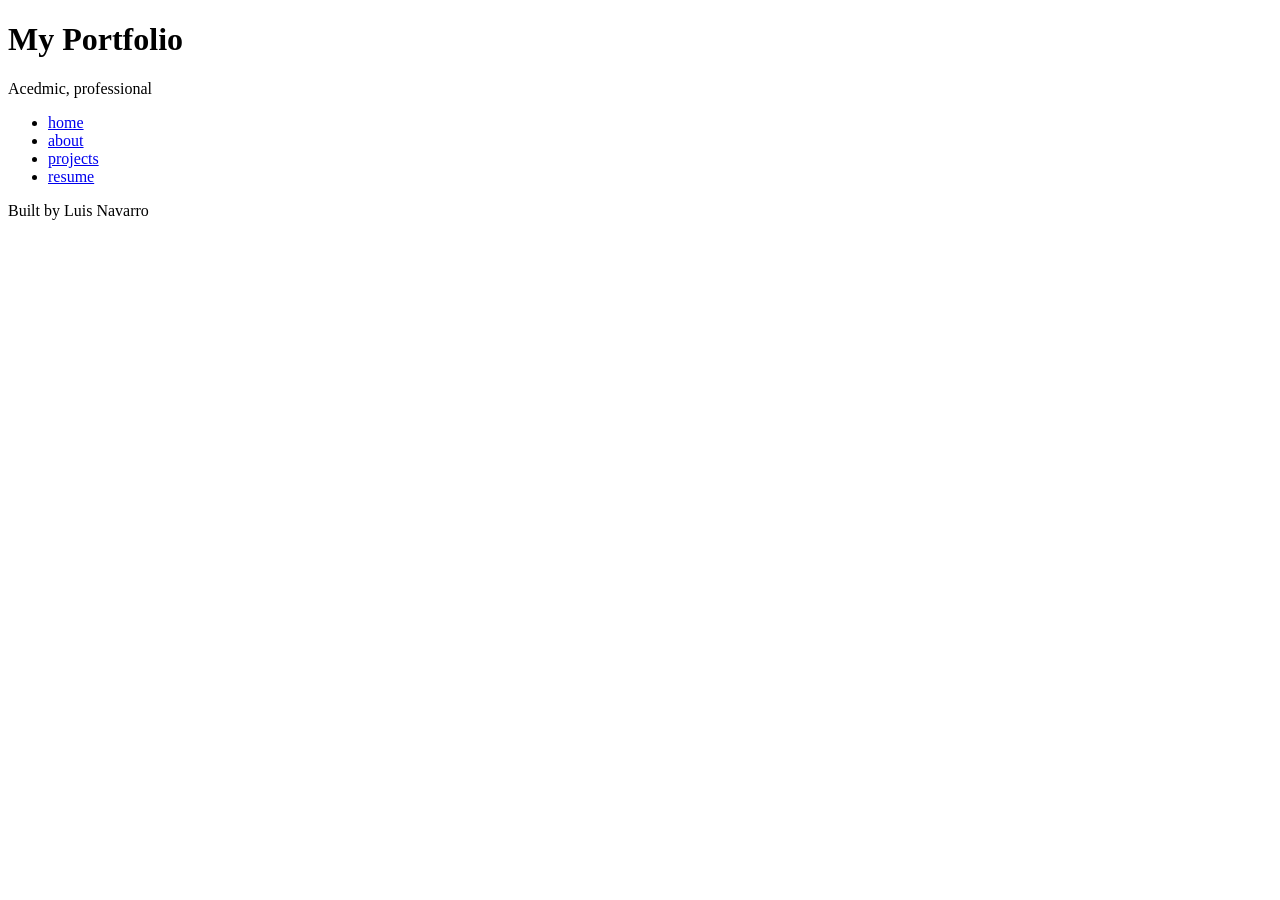
<file: index.html>
<!DOCTYPE html>
<html lang="en">
<head>
    <meta charset="UTF-8">
    <meta name="viewport" content="width=device-width, initial-scale=1.0">
    <title>Luis's Portfolio</title>
</head>
<body>
    <header>
        <h1>My Portfolio</h1>
        <p>Acedmic, professional</p>
    </header>
    <nav>
        <ul>
            <li><a href="index.html">home</a></li>
            <li><a href="about.html">about</a></li>
            <li><a href="projects.html">projects</a></li>
            <li><a href="resume.html">resume</a></li>
        </ul>
    </nav>
    <main>

    </main>
    <footer>
        <p>Built by Luis Navarro</p>
    </footer>
</body>
</html>
</file>
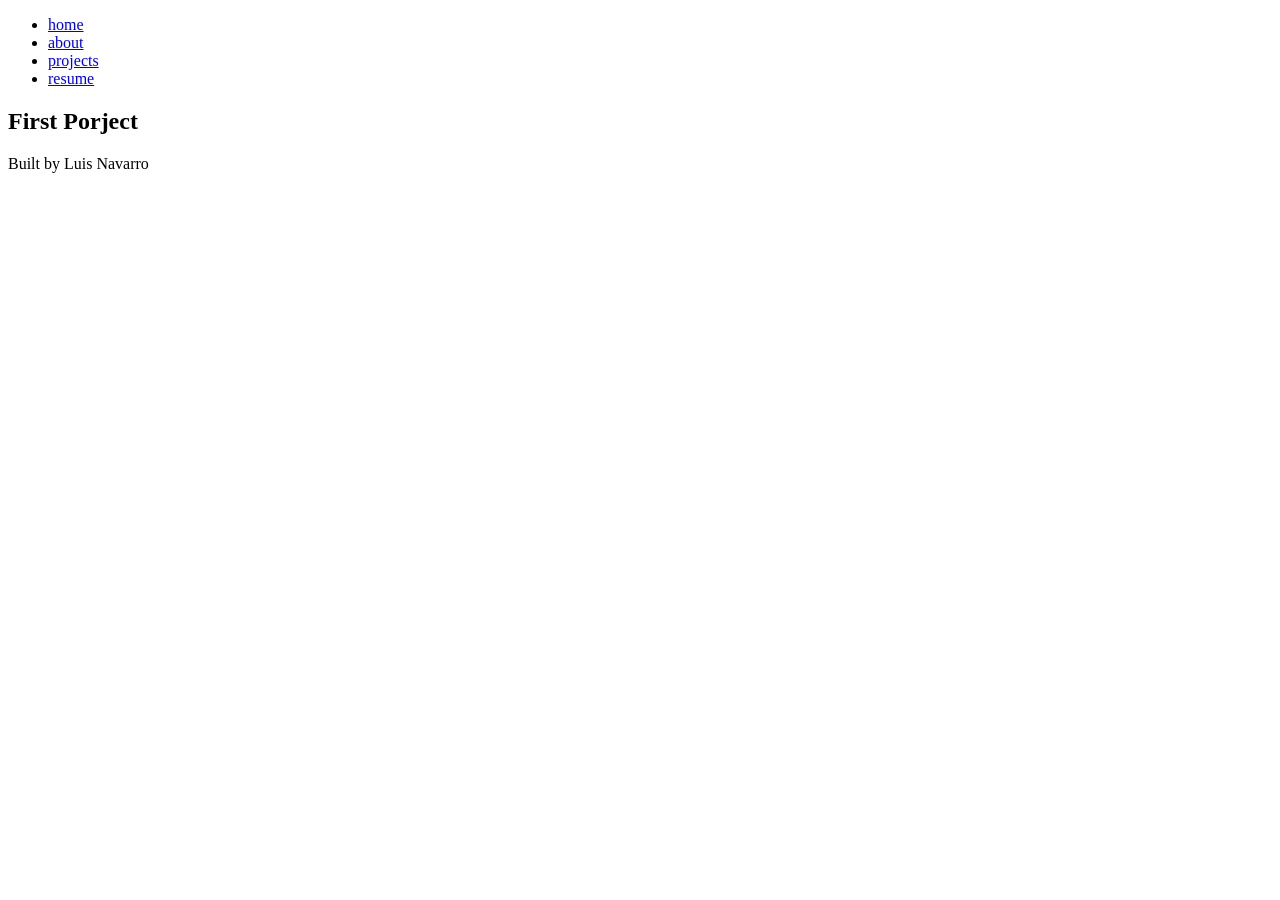
<file: projects.html>
<!DOCTYPE html>
<html lang="en">
<head>
    <meta charset="UTF-8">
    <meta name="viewport" content="width=device-width, initial-scale=1.0">
    <title>Projects</title>
</head>
<body>
       <header></header>
    <nav>
        <ul>
            <li><a href="index.html">home</a></li>
            <li><a href="about.html">about</a></li>
            <li><a href="projects.html">projects</a></li>
            <li><a href="resume.html">resume</a></li>
        </ul>
    </nav>
    <main>
        <sections>
            <h2>First Porject</h2>
        </sections>
    </main>
    <footer>
        <p>Built by Luis Navarro</p>
    </footer>
</body>
</html>
</file>
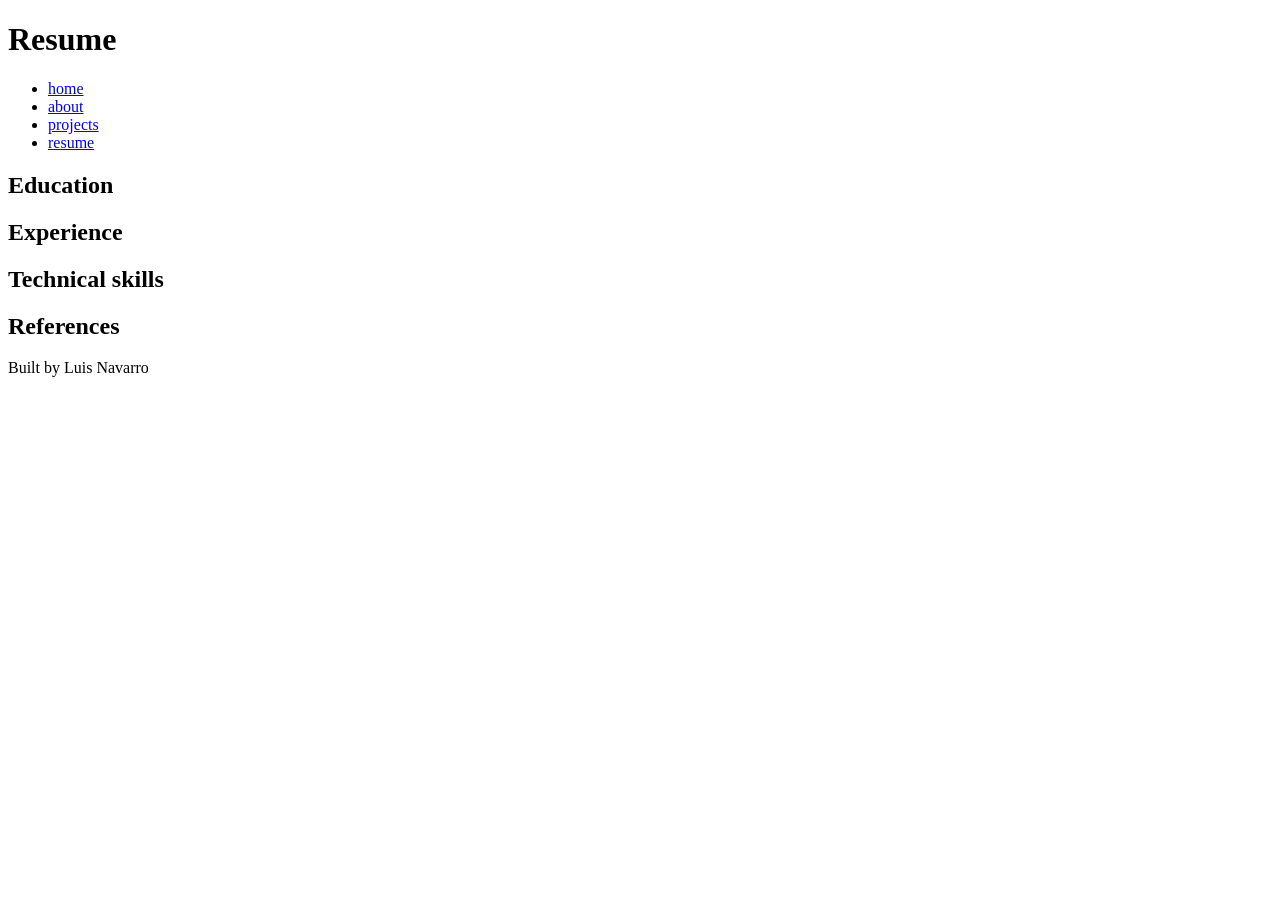
<file: resume.html>
<!DOCTYPE html>
 <html lang="en">
 <head>
    <meta charset="UTF-8">
    <meta name="viewport" content="width=device-width, initial-scale=1.0">
    <title>Resume</title>
 </head>
 <body>
       <header>
        <h1>Resume</h1>
       </header>
    <nav>
        <ul>
            <li><a href="index.html">home</a></li>
            <li><a href="about.html">about</a></li>
            <li><a href="projects.html">projects</a></li>
            <li><a href="resume.html">resume</a></li>
        </ul>
    </nav>
    <main>
        <section>
            <h2>Education</h2>
        </section>
        <section>
            <h2>Experience</h2>
        </section>
        <section>
            <h2>Technical skills</h2>
        </section>
        <section>
            <h2>References</h2>
        </section>
    </main>
    <footer>
        <p>Built by Luis Navarro</p>
    </footer>
 </body>
 </html>
</file>
